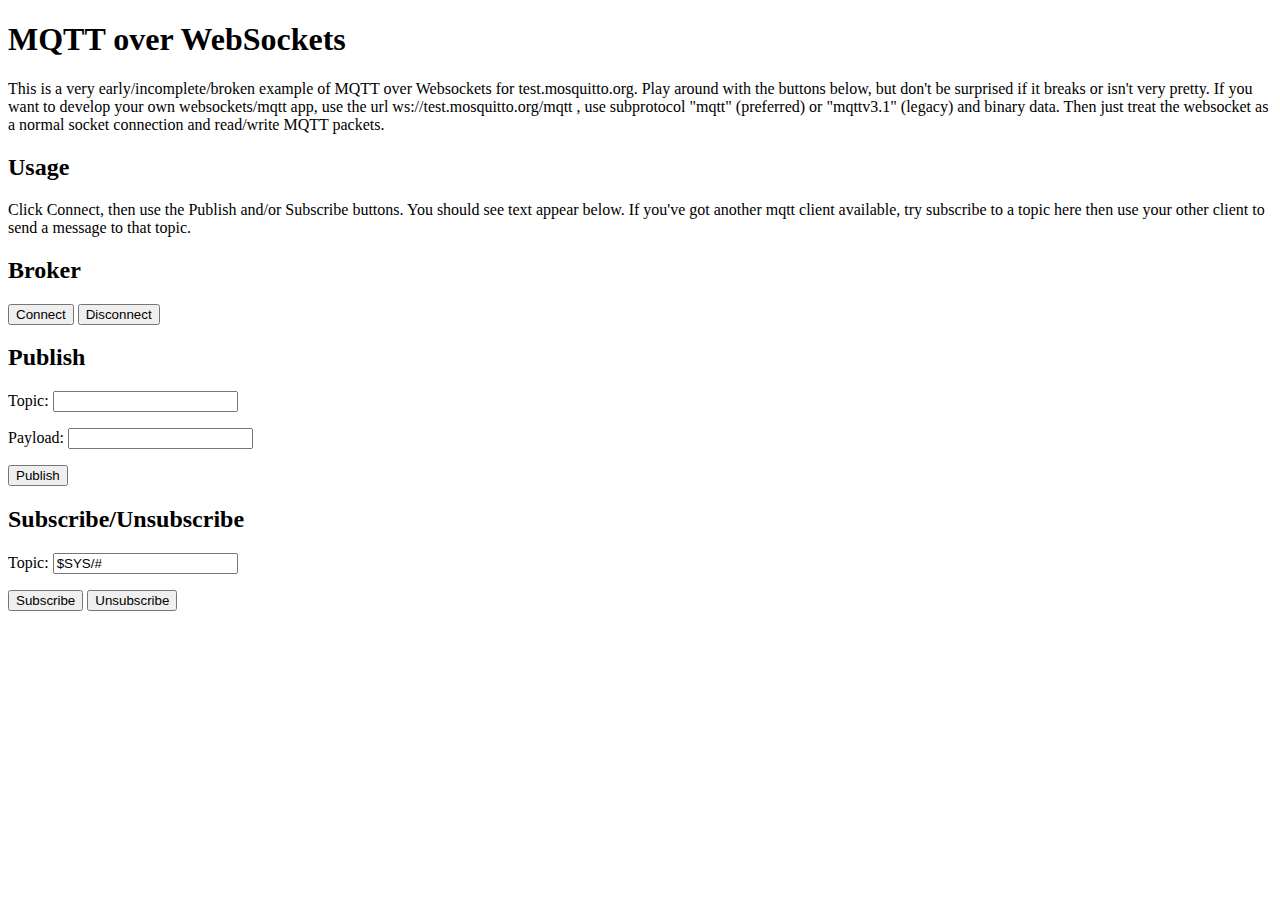
<file: index2.html>
<!DOCTYPE html>
<html>
<head>
<title>MQTT over WebSockets</title>
<link rel="stylesheet" type="text/css" href="style.css"/>
<script type='text/javascript' src='http://code.jquery.com/jquery-1.7.2.min.js'></script>

</head>
<body>
	<h1>MQTT over WebSockets</h1>
	<p>This is a very early/incomplete/broken example of MQTT over Websockets for
	test.mosquitto.org. Play around with the buttons below, but don't be
	surprised if it breaks or isn't very pretty. If you want to develop your own
	websockets/mqtt app, use the url ws://test.mosquitto.org/mqtt , use
	subprotocol "mqtt" (preferred) or "mqttv3.1" (legacy) and binary data. Then just treat the websocket as a
	normal socket connection and read/write MQTT packets.</p>
	<h2>Usage</h2>
	<p>Click Connect, then use the Publish and/or Subscribe buttons. You should
	see text appear below. If you've got another mqtt client available, try
	subscribe to a topic here then use your other client to send a message to
	that topic.</p>
<div id="broker">
	<h2>Broker</h2>
	<input class="but" id="connect-button" type="button" value="Connect">
	<input class="but" id="disconnect-button" type="button" value="Disconnect">
</div>
<div id="publish">
	<h2>Publish</h2>
	<p>Topic: <input class="txt" id="pub-topic-text" type="text" value=""></p>
	<p>Payload: <input class="txt" id="payload-text" type="text" value=""></p>
	<input class="but" id="publish-button" type="button" value="Publish">
</div>
<div id="subscribe">
	<h2>Subscribe/Unsubscribe</h2>
	<p>Topic: <input class="txt" id="sub-topic-text" type="text" value="$SYS/#"></p>
	<p>
	<input class="but" id="subscribe-button" type="button" value="Subscribe">
	<input class="but" id="unsubscribe-button" type="button" value="Unsubscribe">
	</p>
</div>
<div id="debug"></div>

	<script src="tmo.js" type="text/javascript"></script>
	<script src="mosquitto.js" type="text/javascript"></script>
</body>
</html>
</file>
<file: style.css>
.link {
  stroke: #2E2E2E;
  stroke-width: 2px;
}

.node {
    stroke: #fff;
    stroke-width: 2px;
}
.textClass {
    stroke: #323232;
    font-family: "Lucida Grande", "Droid Sans", Arial, Helvetica, sans-serif;
    font-weight: normal;
    stroke-width: .5;
    font-size: 14px;
}

svg {
  margin: auto;
  width: 100vw;
}
</file>
